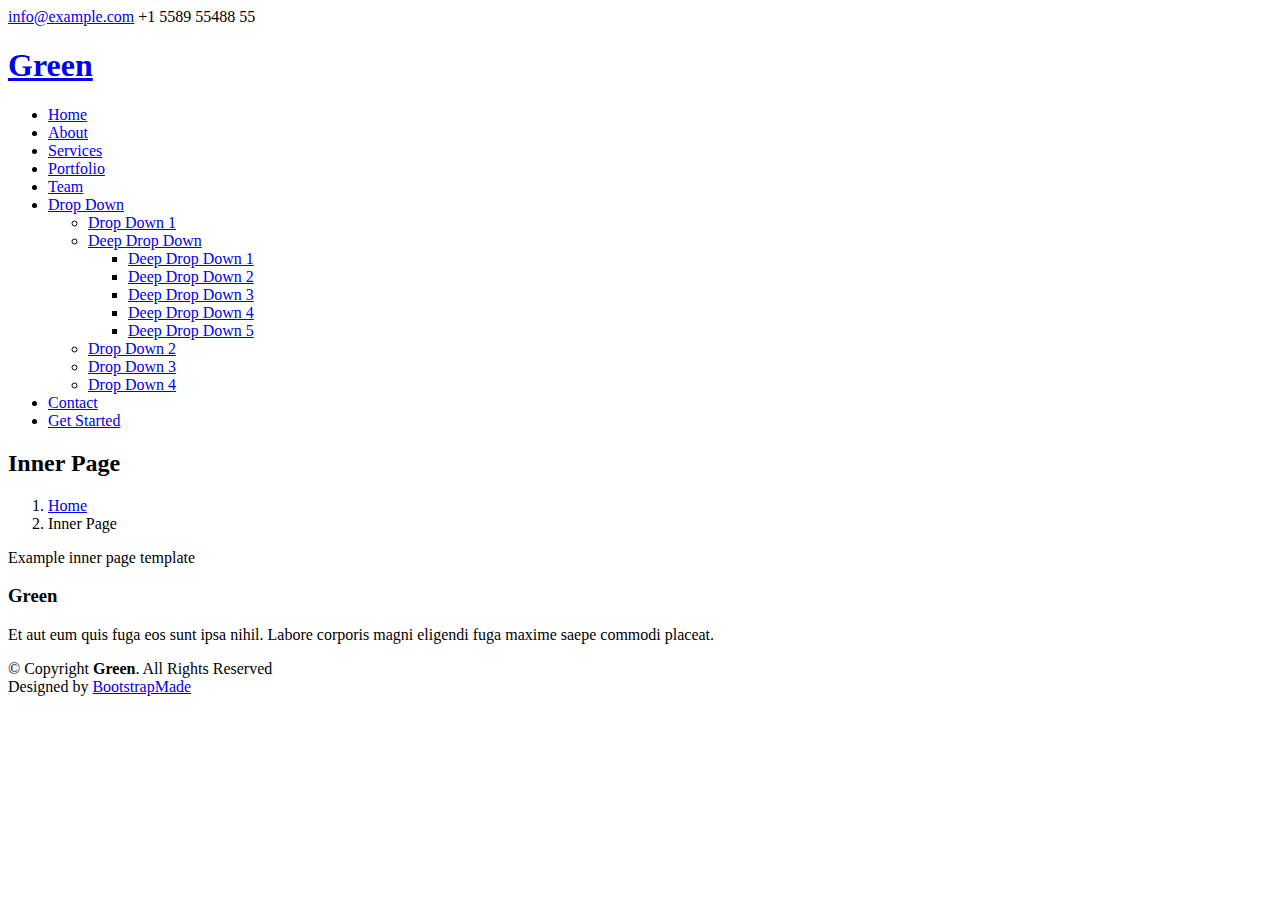
<file: templates/inner-page.html>
<!DOCTYPE html>
<html lang="en">

<head>
  <meta charset="utf-8">
  <meta content="width=device-width, initial-scale=1.0" name="viewport">

  <title>Inner Page - Green Bootstrap Template</title>
  <meta content="" name="description">
  <meta content="" name="keywords">

  <!-- Favicons -->
  <link href="C:/Users/ACER/Desktop/AAG/static/assets/img/favicon1.png" rel="icon">
  <link href="C:/Users/ACER/Desktop/AAG/static/assets/img/apple-touch-icon1.png" rel="apple-touch-icon">

  <!-- Google Fonts -->
  <link href="https://fonts.googleapis.com/css?family=Open+Sans:300,300i,400,400i,600,600i,700,700i|Raleway:300,300i,400,400i,500,500i,600,600i,700,700i|Poppins:300,300i,400,400i,500,500i,600,600i,700,700i" rel="stylesheet">

  <!-- Vendor CSS Files -->
  <link href="C:/Users/ACER/Desktop/AAG/static/assets/vendor/animate.css/animate.min.css" rel="stylesheet">
  <link href="C:/Users/ACER/Desktop/AAG/static/assets/vendor/bootstrap/css/bootstrap.min.css" rel="stylesheet">
  <link href="C:/Users/ACER/Desktop/AAG/static/assets/vendor/bootstrap-icons/bootstrap-icons.css" rel="stylesheet">
  <link href="C:/Users/ACER/Desktop/AAG/static/assets/vendor/boxicons/css/boxicons.min.css" rel="stylesheet">
  <link href="C:/Users/ACER/Desktop/AAG/static/assets/vendor/glightbox/css/glightbox.min.css" rel="stylesheet">
  <link href="C:/Users/ACER/Desktop/AAG/static/assets/vendor/swiper/swiper-bundle.min.css" rel="stylesheet">

  <!-- Template Main CSS File -->
  <link href="C:/Users/ACER/Desktop/AAG/static/assets/css/style.css" rel="stylesheet">

  <!-- =======================================================
  * Template Name: Green
  * Updated: Jan 29 2024 with Bootstrap v5.3.2
  * Template URL: https://bootstrapmade.com/green-free-one-page-bootstrap-template/
  * Author: BootstrapMade.com
  * License: https://bootstrapmade.com/license/
  ======================================================== -->
</head>

<body>

  <!-- ======= Top Bar ======= -->
  <section id="topbar" class="d-flex align-items-center">
    <div class="container d-flex justify-content-center justify-content-md-between">
      <div class="contact-info d-flex align-items-center">
        <i class="bi bi-envelope-fill"></i><a href="mailto:contact@example.com">info@example.com</a>
        <i class="bi bi-phone-fill phone-icon"></i> +1 5589 55488 55
      </div>
      <div class="social-links d-none d-md-block">
        <a href="#" class="twitter"><i class="bi bi-twitter"></i></a>
        <a href="#" class="facebook"><i class="bi bi-facebook"></i></a>
        <a href="#" class="instagram"><i class="bi bi-instagram"></i></a>
        <a href="#" class="linkedin"><i class="bi bi-linkedin"></i></i></a>
      </div>
    </div>
  </section>

  <!-- ======= Header ======= -->
  <header id="header" class="d-flex align-items-center">
    <div class="container d-flex align-items-center">

      <h1 class="logo me-auto"><a href="index.html">Green</a></h1>
      <!-- Uncomment below if you prefer to use an image logo -->
      <!-- <a href="index.html" class="logo me-auto"><img src="assets/img/logo.png" alt="" class="img-fluid"></a>-->

      <nav id="navbar" class="navbar">
        <ul>
          <li><a class="nav-link scrollto " href="#hero">Home</a></li>
          <li><a class="nav-link scrollto" href="#about">About</a></li>
          <li><a class="nav-link scrollto" href="#services">Services</a></li>
          <li><a class="nav-link scrollto " href="#portfolio">Portfolio</a></li>
          <li><a class="nav-link scrollto" href="#team">Team</a></li>
          <li class="dropdown"><a href="#"><span>Drop Down</span> <i class="bi bi-chevron-down"></i></a>
            <ul>
              <li><a href="#">Drop Down 1</a></li>
              <li class="dropdown"><a href="#"><span>Deep Drop Down</span> <i class="bi bi-chevron-right"></i></a>
                <ul>
                  <li><a href="#">Deep Drop Down 1</a></li>
                  <li><a href="#">Deep Drop Down 2</a></li>
                  <li><a href="#">Deep Drop Down 3</a></li>
                  <li><a href="#">Deep Drop Down 4</a></li>
                  <li><a href="#">Deep Drop Down 5</a></li>
                </ul>
              </li>
              <li><a href="#">Drop Down 2</a></li>
              <li><a href="#">Drop Down 3</a></li>
              <li><a href="#">Drop Down 4</a></li>
            </ul>
          </li>
          <li><a class="nav-link scrollto" href="#contact">Contact</a></li>
          <li><a class="getstarted scrollto" href="#about">Get Started</a></li>
        </ul>
        <i class="bi bi-list mobile-nav-toggle"></i>
      </nav><!-- .navbar -->

    </div>
  </header><!-- End Header -->

  <main id="main">

    <!-- ======= Breadcrumbs ======= -->
    <section class="breadcrumbs">
      <div class="container">

        <div class="d-flex justify-content-between align-items-center">
          <h2>Inner Page</h2>
          <ol>
            <li><a href="index.html">Home</a></li>
            <li>Inner Page</li>
          </ol>
        </div>

      </div>
    </section><!-- End Breadcrumbs -->

    <section class="inner-page">
      <div class="container">
        <p>
          Example inner page template
        </p>
      </div>
    </section>

  </main><!-- End #main -->

  <!-- ======= Footer ======= -->
  <footer id="footer">
    <div class="container">
      <h3>Green</h3>
      <p>Et aut eum quis fuga eos sunt ipsa nihil. Labore corporis magni eligendi fuga maxime saepe commodi placeat.</p>
      <div class="social-links">
        <a href="#" class="twitter"><i class="bx bxl-twitter"></i></a>
        <a href="#" class="facebook"><i class="bx bxl-facebook"></i></a>
        <a href="#" class="instagram"><i class="bx bxl-instagram"></i></a>
        <a href="#" class="google-plus"><i class="bx bxl-skype"></i></a>
        <a href="#" class="linkedin"><i class="bx bxl-linkedin"></i></a>
      </div>
      <div class="copyright">
        &copy; Copyright <strong><span>Green</span></strong>. All Rights Reserved
      </div>
      <div class="credits">
        <!-- All the links in the footer should remain intact. -->
        <!-- You can delete the links only if you purchased the pro version. -->
        <!-- Licensing information: https://bootstrapmade.com/license/ -->
        <!-- Purchase the pro version with working PHP/AJAX contact form: https://bootstrapmade.com/green-free-one-page-bootstrap-template/ -->
        Designed by <a href="https://bootstrapmade.com/">BootstrapMade</a>
      </div>
    </div>
  </footer><!-- End Footer -->

  <a href="#" class="back-to-top d-flex align-items-center justify-content-center"><i class="bi bi-arrow-up-short"></i></a>

  <!-- Vendor JS Files -->
  <script src="C:/Users/ACER/Desktop/AAG/static/assets/vendor/bootstrap/js/bootstrap.bundle.min.js"></script>
  <script src="C:/Users/ACER/Desktop/AAG/static/assets/vendor/glightbox/js/glightbox.min.js"></script>
  <script src="C:/Users/ACER/Desktop/AAG/static/assets/vendor/isotope-layout/isotope.pkgd.min.js"></script>
  <script src="C:/Users/ACER/Desktop/AAG/static/assets/vendor/swiper/swiper-bundle.min.js"></script>
  <script src="C:/Users/ACER/Desktop/AAG/static/assets/vendor/php-email-form/validate.js"></script>

  <!-- Template Main JS File -->
  <script src="C:/Users/ACER/Desktop/AAG/static/assets/js/main.js"></script>

</body>

</html>
</file>
